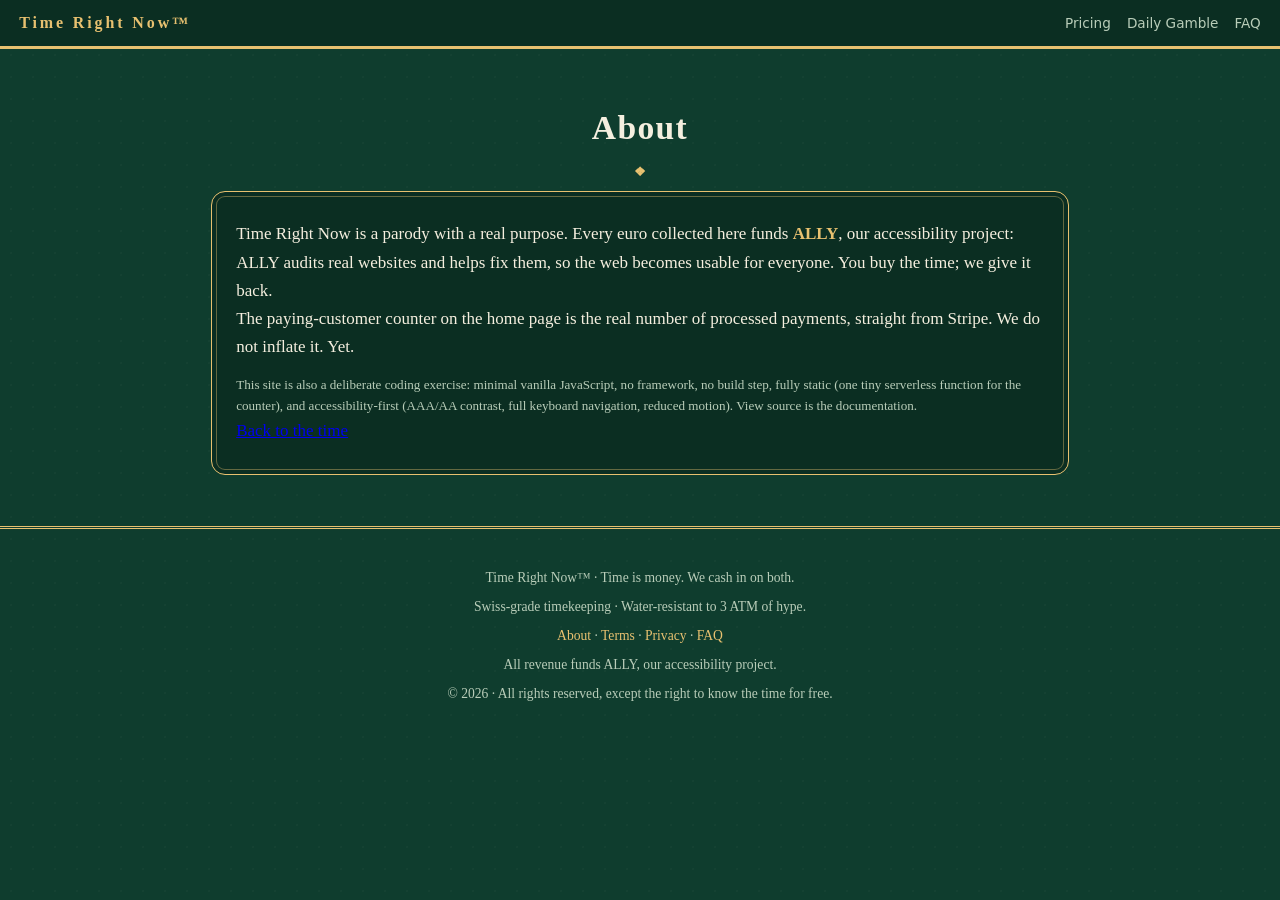
<file: about.html>
<!DOCTYPE html>
<html lang="en">
<head>
<meta charset="utf-8">
<meta name="viewport" content="width=device-width, initial-scale=1">
<title>About · Time Right Now™</title>
<meta name="description" content="Where the money goes: ALLY, our accessibility project. Plus: this site is a deliberate coding exercise.">
<link rel="icon" href="data:image/svg+xml,<svg xmlns='http://www.w3.org/2000/svg' viewBox='0 0 100 100'><text y='.9em' font-size='90'>⏳</text></svg>">
<link rel="stylesheet" href="style.css?v=9">
</head>
<body>
<header class="topbar">
  <p class="brand"><a href="index.html" class="brand-link">Time Right Now<span aria-hidden="true">™</span></a></p>
  <nav aria-label="Primary">
    <a href="index.html#tarifs">Pricing</a>
    <a href="index.html#daily">Daily Gamble</a>
    <a href="index.html#faq">FAQ</a>
  </nav>
</header>

<main>
<section class="wrap">
  <h2>About</h2>
  <div class="about-box">
    <p>Time Right Now is a parody with a real purpose. Every euro collected here funds <strong>ALLY</strong>, our accessibility project: ALLY audits real websites and helps fix them, so the web becomes usable for everyone. You buy the time; we give it back.</p>
    <p>The paying-customer counter on the home page is the real number of processed payments, straight from Stripe. We do not inflate it. Yet.</p>
    <p class="fine">This site is also a deliberate coding exercise: minimal vanilla JavaScript, no framework, no build step, fully static (one tiny serverless function for the counter), and accessibility-first (AAA/AA contrast, full keyboard navigation, reduced motion). View source is the documentation.</p>
    <p><a class="btn btn-gold" href="index.html">Back to the time</a></p>
  </div>
</section>
</main>

<footer class="site-foot">
  <p>Time Right Now™ · Time is money. We cash in on both.</p>
  <p>Swiss-grade timekeeping · Water-resistant to 3 ATM of hype.</p>
  <p class="foot-links"><a href="about.html">About</a> · <a href="terms.html">Terms</a> · <a href="privacy.html">Privacy</a> · <a href="index.html#faq">FAQ</a></p>
  <p>All revenue funds ALLY, our accessibility project.</p>
  <p>© 2026 · All rights reserved, except the right to know the time for free.</p>
</footer>
</body>
</html>
</file>
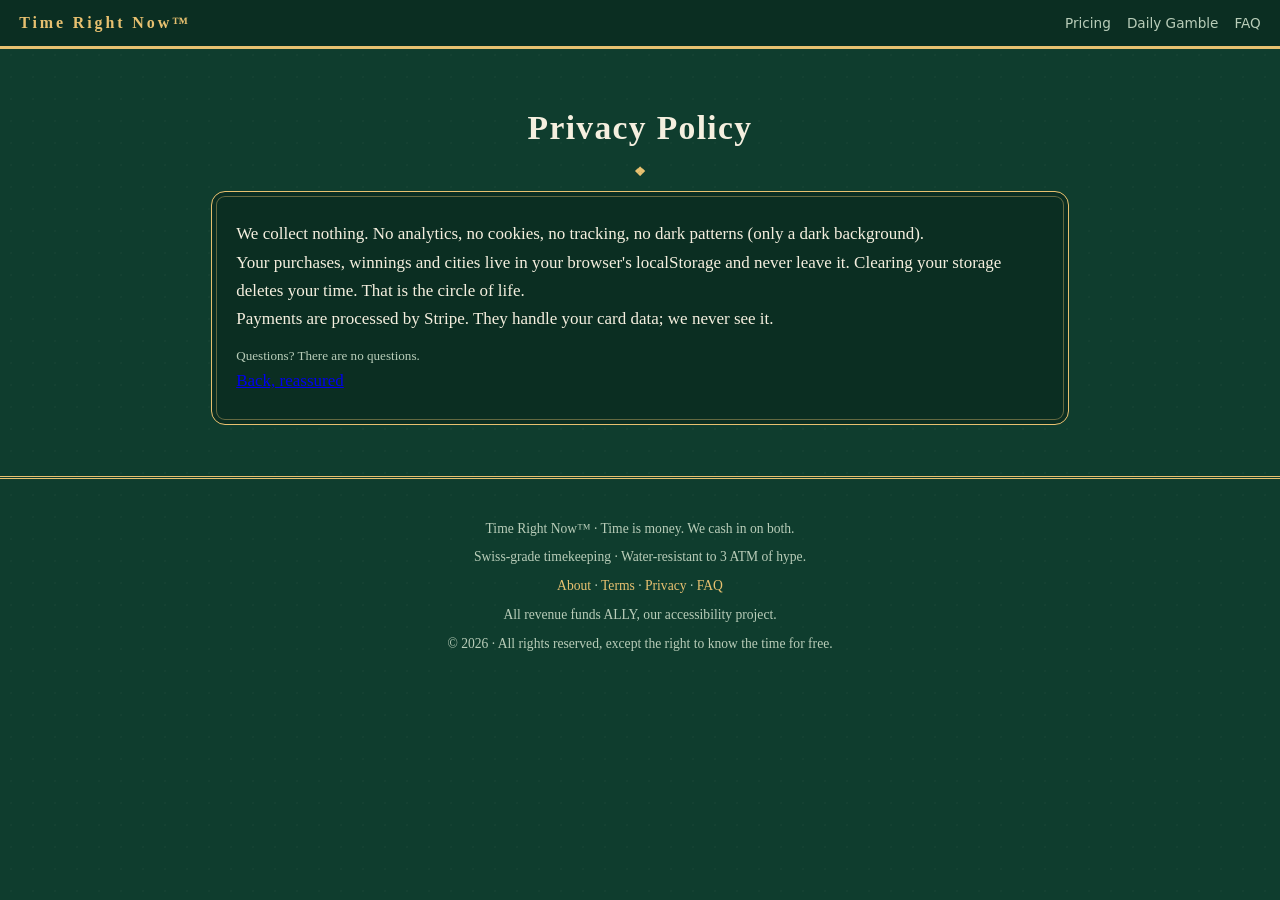
<file: privacy.html>
<!DOCTYPE html>
<html lang="en">
<head>
<meta charset="utf-8">
<meta name="viewport" content="width=device-width, initial-scale=1">
<title>Privacy Policy · Time Right Now™</title>
<meta name="description" content="We collect nothing. Not even the time.">
<link rel="icon" href="data:image/svg+xml,<svg xmlns='http://www.w3.org/2000/svg' viewBox='0 0 100 100'><text y='.9em' font-size='90'>⏳</text></svg>">
<link rel="stylesheet" href="style.css?v=9">
</head>
<body>
<header class="topbar">
  <p class="brand"><a href="index.html" class="brand-link">Time Right Now<span aria-hidden="true">™</span></a></p>
  <nav aria-label="Primary">
    <a href="index.html#tarifs">Pricing</a>
    <a href="index.html#daily">Daily Gamble</a>
    <a href="index.html#faq">FAQ</a>
  </nav>
</header>

<main>
<section class="wrap">
  <h2>Privacy Policy</h2>
  <div class="about-box">
    <p>We collect nothing. No analytics, no cookies, no tracking, no dark patterns (only a dark background).</p>
    <p>Your purchases, winnings and cities live in your browser's localStorage and never leave it. Clearing your storage deletes your time. That is the circle of life.</p>
    <p>Payments are processed by Stripe. They handle your card data; we never see it.</p>
    <p class="fine">Questions? There are no questions.</p>
    <p><a class="btn btn-ghost" href="index.html">Back, reassured</a></p>
  </div>
</section>
</main>

<footer class="site-foot">
  <p>Time Right Now™ · Time is money. We cash in on both.</p>
  <p>Swiss-grade timekeeping · Water-resistant to 3 ATM of hype.</p>
  <p class="foot-links"><a href="about.html">About</a> · <a href="terms.html">Terms</a> · <a href="privacy.html">Privacy</a> · <a href="index.html#faq">FAQ</a></p>
  <p>All revenue funds ALLY, our accessibility project.</p>
  <p>© 2026 · All rights reserved, except the right to know the time for free.</p>
</footer>
</body>
</html>
</file>
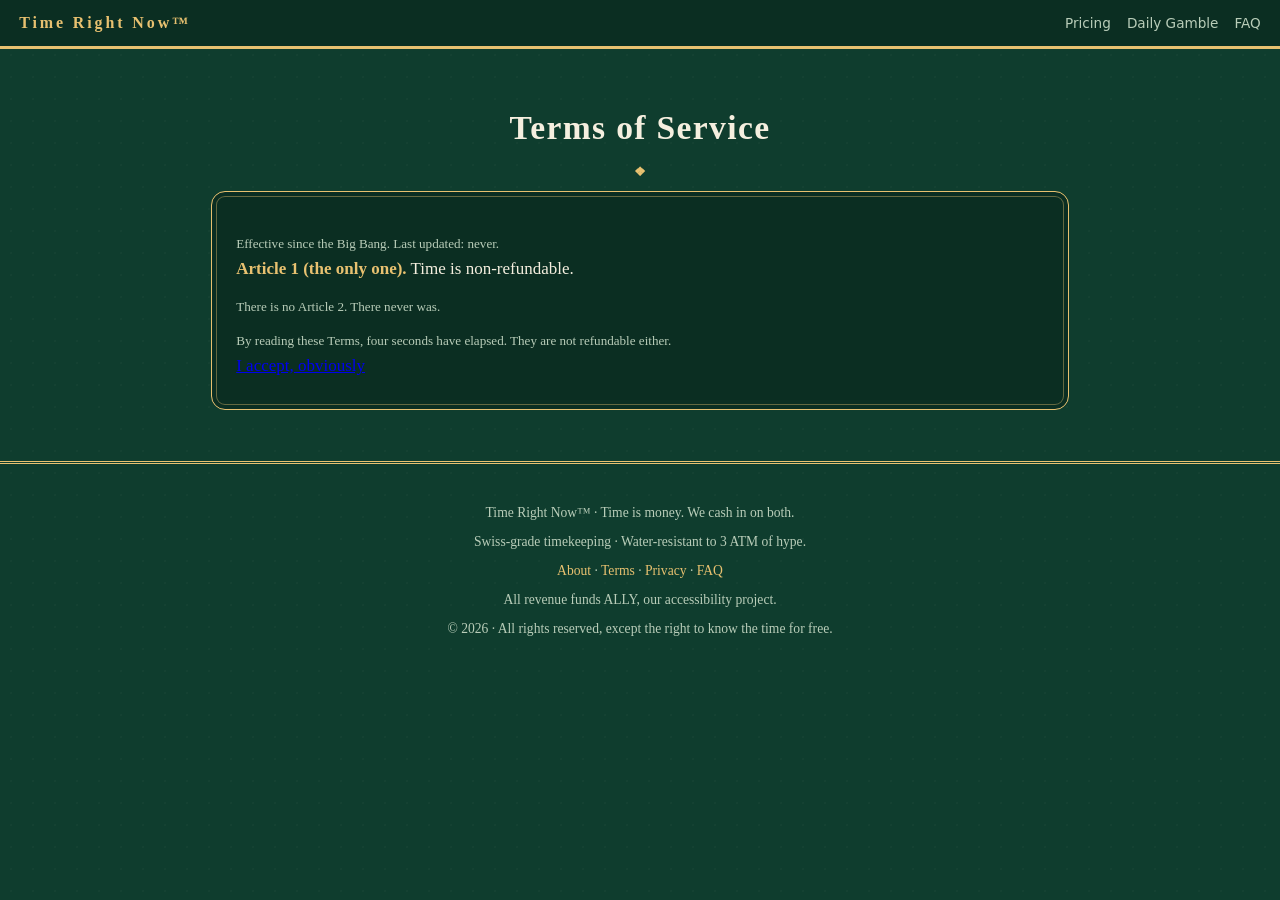
<file: terms.html>
<!DOCTYPE html>
<html lang="en">
<head>
<meta charset="utf-8">
<meta name="viewport" content="width=device-width, initial-scale=1">
<title>Terms of Service · Time Right Now™</title>
<meta name="description" content="Our Terms of Service. Single article.">
<link rel="icon" href="data:image/svg+xml,<svg xmlns='http://www.w3.org/2000/svg' viewBox='0 0 100 100'><text y='.9em' font-size='90'>⏳</text></svg>">
<link rel="stylesheet" href="style.css?v=9">
</head>
<body>
<header class="topbar">
  <p class="brand"><a href="index.html" class="brand-link">Time Right Now<span aria-hidden="true">™</span></a></p>
  <nav aria-label="Primary">
    <a href="index.html#tarifs">Pricing</a>
    <a href="index.html#daily">Daily Gamble</a>
    <a href="index.html#faq">FAQ</a>
  </nav>
</header>

<main>
<section class="wrap">
  <h2>Terms of Service</h2>
  <div class="about-box">
    <p class="fine">Effective since the Big Bang. Last updated: never.</p>
    <p><strong>Article 1 (the only one).</strong> Time is non-refundable.</p>
    <p class="fine">There is no Article 2. There never was.</p>
    <p class="fine">By reading these Terms, four seconds have elapsed. They are not refundable either.</p>
    <p><a class="btn btn-ghost" href="index.html">I accept, obviously</a></p>
  </div>
</section>
</main>

<footer class="site-foot">
  <p>Time Right Now™ · Time is money. We cash in on both.</p>
  <p>Swiss-grade timekeeping · Water-resistant to 3 ATM of hype.</p>
  <p class="foot-links"><a href="about.html">About</a> · <a href="terms.html">Terms</a> · <a href="privacy.html">Privacy</a> · <a href="index.html#faq">FAQ</a></p>
  <p>All revenue funds ALLY, our accessibility project.</p>
  <p>© 2026 · All rights reserved, except the right to know the time for free.</p>
</footer>
</body>
</html>
</file>
<file: style.css>
/*
 * Maison du Temps(tm) - casino felt theme.
 * Deep green felt, gold, cream, serif. Real game components:
 * 24-card deck, slot machine, croupier's dice, fortune wheel, city roulette.
 * A11y: gold 7.12:1 AAA and cream 10.59:1 AAA on felt, ink on gold 10.68:1 AAA,
 * muted AA, focus visible, reduced-motion, all games keyboard-usable.
 */

:root {
  --felt: #0F3D2E;
  --felt-deep: #0B2E22;
  --surface: #14503A;
  --cream: #F5EFDF;
  --gold: #E8C170;
  --gold-strong: #F3D48F;
  --ink: #1C1403;
  --muted: #B9CDB9;
  --wine: #8C2F26;
  --wine-deep: #5E1F18;
  --serif: Georgia, 'Times New Roman', 'DejaVu Serif', serif;
  --sans: system-ui, -apple-system, 'Segoe UI', Roboto, 'DejaVu Sans', sans-serif;
  --mono: ui-monospace, 'DejaVu Sans Mono', Menlo, monospace;
}

* { box-sizing: border-box; margin: 0; padding: 0; }
html { scroll-behavior: smooth; }
body {
  background: var(--felt);
  background-image: radial-gradient(rgba(245, 239, 223, .025) 1px, transparent 1px);
  background-size: 22px 22px;
  color: var(--cream);
  font-family: var(--serif);
  font-size: 1.0625rem;
  line-height: 1.65;
}
body.noscroll { overflow: hidden; }

@media (prefers-reduced-motion: reduce) {
  html { scroll-behavior: auto; }
  *, *::before, *::after { animation: none !important; transition: none !important; }
}

/* Manual animation toggle (WCAG 2.2.4 / 2.3.3): same kill switch as the OS setting */
html.no-anim *, html.no-anim *::before, html.no-anim *::after {
  animation: none !important;
  transition: none !important;
  scroll-behavior: auto !important;
}

.anim-toggle {
  background: transparent;
  border: 1px solid rgba(232, 193, 112, .5);
  color: var(--muted);
  font-size: .72rem; letter-spacing: .08em;
  padding: .2rem .55rem;
  border-radius: 999px;
  cursor: pointer;
}
.anim-toggle:hover { color: var(--cream); border-color: var(--gold); }
.anim-toggle[aria-pressed="true"] { color: var(--gold); border-color: var(--gold); }

:focus-visible { outline: 3px solid var(--gold); outline-offset: 2px; }
::selection { background: var(--gold); color: var(--ink); }

.mono { font-family: var(--mono); }

.skip {
  position: absolute; left: -999px; top: 0; z-index: 200;
  background: var(--gold); color: var(--ink); padding: .5rem 1rem;
  font-weight: 700; text-decoration: none;
}
.skip:focus { left: 0; }

/* ---------- marquee header ---------- */

.marquee {
  position: sticky; top: 0; z-index: 50;
  background: var(--felt-deep);
  border-bottom: 3px solid var(--gold);
  box-shadow: inset 0 -6px 0 rgba(232, 193, 112, .25);
  display: flex; align-items: center; gap: 1.4rem;
  padding: .6rem 1.2rem;
  flex-wrap: wrap;
}
.marquee-brand {
  font-family: var(--serif); font-weight: 700;
  letter-spacing: .22em; color: var(--gold); font-size: 1.05rem;
}
.marquee-nav { display: flex; gap: 1.1rem; margin-left: auto; flex-wrap: wrap; }
.marquee-nav a {
  color: var(--muted); text-decoration: none;
  font-family: var(--sans); font-size: .85rem; letter-spacing: .06em;
}
.marquee-nav a:hover { color: var(--cream); text-decoration: underline; }
.anim-toggle {
  background: transparent;
  border: 1px solid rgba(232, 193, 112, .5);
  color: var(--muted);
  font-size: .72rem; letter-spacing: .08em;
  padding: .2rem .55rem;
  border-radius: 999px;
  cursor: pointer;
}
.anim-toggle:hover { color: var(--cream); border-color: var(--gold); }
.anim-toggle[aria-pressed="true"] { color: var(--gold); border-color: var(--gold); }

/* ---------- entrance (hero) ---------- */

.entrance {
  text-align: center;
  padding: 4.5rem 1.2rem 4rem;
  background:
    radial-gradient(60% 50% at 50% 0%, rgba(232, 193, 112, .06), transparent 70%),
    linear-gradient(180deg, var(--felt-deep), var(--felt) 70%);
  border-bottom: 3px double var(--gold);
}
.entrance h1 {
  font-size: clamp(2.6rem, 7vw, 4.4rem);
  font-style: italic; line-height: 1.08;
  margin: 1.6rem auto .9rem; max-width: 16ch;
  text-shadow: 0 2px 0 rgba(11, 46, 34, .8);
}
.entrance .sub { color: var(--gold); font-size: 1.2rem; max-width: 46ch; margin: 0 auto .6rem; }
.entrance .tease { color: var(--muted); font-style: italic; margin: 0 auto 1.8rem; }
.entrance .note { color: var(--muted); font-size: .85rem; margin-top: 1.4rem; max-width: 52ch; margin-inline: auto; }

/* ---------- sections ---------- */

.wrap { max-width: 56rem; margin: 0 auto; padding: 3.2rem 1.2rem; }
h2 {
  text-align: center; font-size: clamp(1.6rem, 3.4vw, 2.1rem);
  letter-spacing: .04em; margin-bottom: .5rem;
}
h2::after {
  content: '❖'; display: block;
  color: var(--gold); font-size: .8rem; margin-top: .4rem;
  letter-spacing: 0;
}
.offer { text-align: center; color: var(--muted); margin-bottom: 2rem; font-family: var(--sans); font-size: .95rem; }
.offer strong { color: var(--gold); }
.fine-inline { display: block; font-size: .8rem; margin-top: .15rem; }

.panel {
  background: var(--felt-deep);
  border: 1px solid var(--gold);
  box-shadow: inset 0 0 0 4px var(--felt-deep), inset 0 0 0 5px rgba(232, 193, 112, .4);
  border-radius: 14px;
  padding: 2rem 1.4rem;
}

/* ---------- the tables (pricing) ---------- */

.tables { list-style: none; display: grid; gap: .8rem; }
.table-row {
  display: grid;
  grid-template-columns: minmax(0, 1fr) auto auto;
  align-items: center; gap: 1.1rem;
  background: var(--felt-deep);
  border: 1px solid rgba(232, 193, 112, .5);
  border-radius: 12px;
  padding: .95rem 1.1rem;
}
.table-row.table-star {
  border: 1px solid var(--gold);
  box-shadow: inset 0 0 0 3px var(--felt-deep), inset 0 0 0 4px var(--gold);
}
.t-name { font-weight: 700; font-size: 1.15rem; letter-spacing: .02em; }
.t-desc { display: block; font-weight: 400; font-size: .88rem; color: var(--muted); margin-top: .2rem; font-family: var(--sans); }
.t-tag {
  display: inline-block; margin-left: .6rem; padding: .06rem .5rem;
  border: 1px solid var(--gold); color: var(--gold);
  font-family: var(--sans); font-size: .6rem; letter-spacing: .12em; font-weight: 700;
  vertical-align: middle;
}
.t-price { font-weight: 700; color: var(--gold); white-space: nowrap; font-size: 1.2rem; }
.t-price s { color: var(--muted); font-weight: 400; font-size: .9em; }
.t-per { color: var(--muted); font-weight: 400; font-size: .75em; }
.house-count {
  text-align: center; margin-top: 1.8rem;
  color: var(--muted); font-size: .85rem;
}
.house-count strong { color: var(--gold); font-size: 1rem; }

/* ---------- casino chips (buttons) ---------- */

.chip {
  position: relative; display: inline-block;
  background: var(--gold); color: var(--ink);
  border: 2px solid var(--ink);
  border-radius: 999px;
  padding: .7rem 1.5rem;
  font-family: var(--sans); font-weight: 800; font-size: .85rem;
  letter-spacing: .1em;
  text-decoration: none; cursor: pointer;
  transition: transform .08s ease;
}
.chip::after {
  content: ''; position: absolute; inset: 4px;
  border: 2px dashed rgba(28, 20, 3, .45);
  border-radius: inherit;
  pointer-events: none;
}
.chip:hover { background: var(--gold-strong); transform: translateY(-1px); }
.chip-s { padding: .5rem 1rem; font-size: .72rem; }

/* ---------- games ---------- */

.fan { display: flex; justify-content: center; padding: .5rem 0; }
.fan .card { margin-left: -16px; }
.fan .card:first-child { margin-left: 0; }
.fan-hero .card { width: 74px; }
.fan-hero { transform: translateY(10px); }

.card {
  position: relative; display: inline-block;
  width: 58px; aspect-ratio: 5 / 7;
  border-radius: 9px;
  border: 2px solid var(--gold);
  background:
    repeating-linear-gradient(45deg, var(--wine) 0 6px, var(--wine-deep) 6px 12px);
  box-shadow: 0 3px 8px rgba(11, 46, 34, .6);
  cursor: pointer; padding: 0;
  transition: transform .2s ease, opacity .3s ease;
}
.card::after {
  content: '❖'; position: absolute; inset: 0;
  display: grid; place-items: center;
  color: var(--gold); font-size: 1rem; opacity: .8;
}
.fan .card:hover, .fan .card:focus-visible { transform: translateY(-8px); z-index: 2; }
.fan .card.dim { opacity: .35; }
.card .face {
  position: absolute; inset: 0;
  display: grid; place-items: center;
  background: var(--cream); color: var(--ink);
  border-radius: 7px;
  font-weight: 700; font-size: 1.5rem;
  transform: rotateY(180deg);
}
.card.flipped { transform: rotateY(180deg); border-color: var(--gold-strong); }
.card.flipped .face { transform: rotateY(0); }
.card[disabled] { cursor: default; }

.slot { display: flex; gap: 12px; justify-content: center; margin: .6rem 0 1rem; }
.reel {
  width: 76px; height: 100px;
  border: 4px solid var(--gold);
  border-radius: 12px;
  background: var(--felt);
  display: grid; place-items: center;
  font-family: var(--serif); font-weight: 700; font-size: 2.6rem;
  color: var(--cream);
  overflow: hidden;
  box-shadow: inset 0 10px 14px rgba(11, 46, 34, .9), inset 0 -10px 14px rgba(11, 46, 34, .9);
}
.reel.settled { animation: settle .3s ease-out; }
@keyframes settle { 0% { transform: translateY(-8px); } 100% { transform: translateY(0); } }

.dice { display: flex; gap: 14px; justify-content: center; margin: .6rem 0 1rem; }
.die {
  width: 66px; height: 66px;
  border: 3px solid var(--ink);
  border-radius: 14px;
  background: var(--cream); color: var(--ink);
  display: grid; place-items: center;
  font-family: var(--serif); font-weight: 800; font-size: 1.7rem;
  box-shadow: 0 4px 0 rgba(11, 46, 34, .5);
}
.die.rolling { animation: shake .12s linear infinite; }
@keyframes shake {
  0% { transform: rotate(6deg) translateX(2px); }
  50% { transform: rotate(-6deg) translateX(-2px); }
  100% { transform: rotate(6deg) translateX(2px); }
}

/* ---------- wheel ---------- */

.wheel {
  position: relative;
  width: min(66vw, 320px); aspect-ratio: 1;
  margin: 1rem auto;
}
.wheel-rotor {
  position: absolute; inset: 0;
  border-radius: 50%;
  border: 6px solid var(--gold);
  background: var(--wine-deep);
  transition: transform 4.4s cubic-bezier(.15, .85, .22, 1);
}
.wheel-rotor .wlabel {
  position: absolute; left: 50%; top: 50%;
  font-family: var(--serif); font-weight: 700;
  color: var(--cream);
}
.wheel-hub {
  position: absolute; inset: 32%;
  border-radius: 50%;
  background: var(--felt-deep);
  border: 3px solid var(--gold);
  display: grid; place-items: center;
  text-align: center;
  font-size: clamp(.8rem, 2.4vw, 1.05rem);
  color: var(--gold);
  padding: .4rem;
  z-index: 2;
}
.wheel-pointer {
  position: absolute; top: -14px; left: 50%;
  transform: translateX(-50%);
  width: 0; height: 0;
  border-left: 11px solid transparent;
  border-right: 11px solid transparent;
  border-top: 18px solid var(--gold);
  z-index: 3;
}

/* ---------- vault ---------- */

.vault { text-align: center; }
.biglock { font-size: 2.6rem; margin: .4rem 0; }
.coffre-empty { font-size: 1.25rem; font-style: italic; }
.coffre-meta { color: var(--muted); font-size: .85rem; margin-bottom: .9rem; font-family: var(--sans); }
.coffre-city { color: var(--gold); margin-bottom: 1.2rem; font-size: 1.05rem; }
.time-display {
  display: flex; justify-content: center; align-items: flex-end;
  gap: 1.5rem; flex-wrap: wrap; margin: .6rem 0 1rem;
}
.seg { display: flex; flex-direction: column; align-items: center; gap: .2rem; min-width: 105px; }
.digits {
  font-family: var(--serif);
  font-size: clamp(2.8rem, 9vw, 4.6rem); line-height: 1;
  color: var(--cream); font-variant-numeric: tabular-nums;
}
.unit { font-family: var(--sans); font-size: .66rem; text-transform: uppercase; letter-spacing: .18em; color: var(--muted); }
.tag {
  display: inline-block; margin-top: .35rem;
  border: 1px solid; border-radius: 999px;
  padding: .08rem .5rem;
  font-family: var(--sans); font-size: .6rem; font-weight: 700;
  letter-spacing: .12em; text-transform: uppercase;
}
.tag-owned { color: var(--gold); border-color: var(--gold); }
.tag-daily { color: #F2B8B0; border-color: #D9968C; }
.tag-wheel { color: var(--muted); border-color: rgba(185, 205, 185, .5); margin-right: .4rem; }
.coffre-city .tag { margin-top: 0; vertical-align: middle; }
.seg-btn {
  background: transparent; color: inherit;
  border: 2px dashed rgba(232, 193, 112, .6);
  padding: .5rem .9rem .7rem; cursor: pointer;
  display: flex; flex-direction: column; align-items: center; gap: .2rem; min-width: 105px;
  border-radius: 10px;
}
.seg-btn:hover { background: var(--surface); }
.seg-btn .digits { color: var(--muted); }
.seg-btn .lock { margin-top: .3rem; color: var(--gold); font-size: .8rem; font-weight: 700; font-family: var(--sans); }
.fine { color: var(--muted); font-size: .82rem; margin-top: .8rem; }
.game-stage { margin: .8rem 0; }

/* ---------- quotes ---------- */

.quote { border-top: 1px solid rgba(232, 193, 112, .3); padding: 1.1rem .2rem; }
.quote:first-child { border-top: 0; }
.quote .stars { color: var(--gold); letter-spacing: .2em; margin-bottom: .3rem; }
.quote p { font-style: italic; font-size: 1.1rem; }
.quote footer { color: var(--muted); font-size: .85rem; margin-top: .3rem; font-family: var(--sans); letter-spacing: .06em; }

/* ---------- house rules (FAQ) ---------- */

#faq details {
  border: 1px solid rgba(232, 193, 112, .4);
  background: var(--felt-deep);
  padding: .9rem 1.1rem;
  margin-bottom: .6rem;
  border-radius: 10px;
}
#faq summary { cursor: pointer; font-weight: 700; }
#faq summary:hover { color: var(--gold); }
#faq details p { color: var(--muted); margin-top: .4rem; font-family: var(--sans); font-size: .95rem; }

/* ---------- autocomplete ---------- */

.ac { max-width: 420px; margin: 1.1rem auto 0; text-align: left; position: relative; }
.ac-label { display: block; font-size: .75rem; color: var(--muted); margin-bottom: .3rem; font-family: var(--sans); text-transform: uppercase; letter-spacing: .1em; }
.ac-input {
  width: 100%; background: var(--felt); border: 2px solid rgba(232, 193, 112, .5);
  color: var(--cream); padding: .55rem .7rem; font-size: .95rem; font-family: var(--sans);
  border-radius: 8px;
}
.ac-input:focus { border-color: var(--gold); outline: none; }
.ac-list {
  list-style: none; background: var(--surface); border: 1px solid var(--gold);
  margin-top: .3rem; max-height: 250px; overflow: auto; position: relative; z-index: 5;
  border-radius: 8px;
}
.ac-opt { padding: .5rem .7rem; cursor: pointer; font-family: var(--sans); font-size: .9rem; }
.ac-opt:hover, .ac-opt.active { background: var(--gold); color: var(--ink); }

/* ---------- overlay (wheels) ---------- */

.overlay {
  position: fixed; inset: 0; background: rgba(7, 24, 18, .96);
  display: grid; place-items: center; z-index: 110; padding: 1rem;
}
.overlay[hidden] { display: none; }
.overlay-box { max-width: 560px; width: 100%; text-align: center; }
.overlay-box h3 { font-size: 1.4rem; margin-bottom: .3rem; }
.roulette-city { font-size: clamp(1.5rem, 5vw, 2.2rem); color: var(--gold); margin: .6rem 0 .2rem; min-height: 1.2em; font-style: italic; }
.roulette-time { font-size: 1.05rem; color: var(--cream); margin-bottom: 1.2rem; }

/* ---------- toast ---------- */

.toast {
  position: fixed; bottom: 1.2rem; left: 50%; transform: translateX(-50%);
  background: var(--felt-deep); border: 2px solid var(--gold);
  color: var(--cream); padding: .65rem 1.1rem; z-index: 120;
  font-size: .92rem; max-width: 92vw; text-align: center;
  border-radius: 999px;
  box-shadow: 0 6px 20px rgba(7, 24, 18, .6);
}
.toast[hidden] { display: none; }

/* ---------- footer / noscript / subpages ---------- */

.site-foot {
  border-top: 3px double var(--gold);
  text-align: center; color: var(--muted); font-size: .85rem;
  padding: 2.4rem 1rem 2.8rem;
  display: grid; gap: .4rem;
}
.site-foot .foot-brand { color: var(--gold); font-size: .8rem; letter-spacing: .18em; }
.foot-links a { color: var(--gold); text-decoration: none; }
.foot-links a:hover { text-decoration: underline; }

.noscript {
  position: fixed; bottom: 1rem; left: 1rem; right: 1rem;
  background: var(--gold); color: var(--ink);
  padding: 1rem; text-align: center; font-weight: 700;
}

/* subpages reuse the old hooks */
.topbar {
  position: sticky; top: 0; z-index: 50;
  display: flex; align-items: center; gap: 1.4rem;
  padding: .6rem 1.2rem;
  background: var(--felt-deep);
  border-bottom: 3px solid var(--gold);
  flex-wrap: wrap;
}
.brand { font-weight: 700; letter-spacing: .18em; color: var(--gold); font-size: 1rem; }
.brand-link { color: inherit; text-decoration: none; }
.topbar nav { display: flex; gap: 1rem; margin-left: auto; flex-wrap: wrap; }
.topbar nav a { color: var(--muted); text-decoration: none; font-family: var(--sans); font-size: .85rem; }
.topbar nav a:hover { color: var(--cream); text-decoration: underline; }
.about-box {
  background: var(--felt-deep);
  border: 1px solid var(--gold);
  box-shadow: inset 0 0 0 4px var(--felt-deep), inset 0 0 0 5px rgba(232, 193, 112, .4);
  border-radius: 14px;
  padding: 1.8rem 1.5rem;
}
.about-box p strong { color: var(--gold); }

@media (max-width: 40rem) {
  .table-row { grid-template-columns: 1fr auto; }
  .t-name { grid-column: 1 / -1; }
  .fan .card { margin-left: -22px; }
  .card { width: 50px; }
}

/* ---------- rate card (the tables) ---------- */

.wrap-narrow { max-width: 46rem; }
.rate-card {
  background: var(--felt-deep);
  border: 1px solid var(--gold);
  box-shadow: inset 0 0 0 4px var(--felt-deep), inset 0 0 0 5px rgba(232, 193, 112, .4);
  border-radius: 14px;
  overflow: hidden;
}
.rc-head {
  background: var(--surface);
  border-bottom: 1px solid rgba(232, 193, 112, .5);
  padding: .5rem 1.1rem;
  font-size: .72rem; letter-spacing: .14em;
  color: var(--muted);
  text-align: center;
}
.rc-rows { list-style: none; }
.rc-row {
  display: grid;
  grid-template-columns: minmax(0, 1fr) auto auto auto;
  align-items: center; gap: .9rem;
  padding: .9rem 1.1rem;
  border-bottom: 1px solid rgba(232, 193, 112, .18);
}
.rc-row:last-child { border-bottom: 0; }
.rc-star { background: var(--surface); border-left: 4px solid var(--gold); }
.rc-name { font-weight: 700; font-size: 1.12rem; letter-spacing: .02em; }
.rc-desc { display: block; font-weight: 400; font-size: .85rem; color: var(--muted); margin-top: .15rem; font-family: var(--sans); }
.rc-dots {
  width: clamp(1rem, 5vw, 3rem);
  border-bottom: 2px dotted rgba(232, 193, 112, .5);
  transform: translateY(.2em);
}
.rc-price { font-weight: 700; color: var(--gold); white-space: nowrap; font-size: 1.15rem; }
.rc-price s { color: var(--muted); font-weight: 400; font-size: .85em; }
.rc-foot {
  padding: .6rem 1.1rem;
  border-top: 1px solid rgba(232, 193, 112, .5);
  font-size: .8rem; color: var(--muted); text-align: center;
}
.rc-foot strong { color: var(--gold); }

/* ---------- daily machine (compact row + coin drop) ---------- */

.machine {
  display: flex; align-items: center; justify-content: center;
  gap: 1.1rem; flex-wrap: wrap;
  position: relative;
  margin-bottom: .6rem;
}
.coinslot {
  width: 26px; height: 42px;
  border: 3px solid var(--gold);
  border-radius: 6px;
  background: var(--felt);
  box-shadow: inset 0 0 8px rgba(11, 46, 34, .9);
  position: relative;
}
.coinslot::after {
  content: ''; position: absolute; left: 50%; top: 45%;
  width: 14px; height: 3px;
  transform: translateX(-50%);
  background: rgba(232, 193, 112, .45);
  border-radius: 2px;
}
.coin {
  position: absolute; left: 3px; top: -34px;
  width: 20px; height: 20px; border-radius: 50%;
  background: var(--gold); color: var(--ink);
  border: 2px solid var(--ink);
  display: grid; place-items: center;
  font: 800 .62rem var(--sans);
  animation: coinDrop .68s ease-in forwards;
  z-index: 3;
}
@keyframes coinDrop {
  0% { transform: translateY(0); opacity: 0; }
  25% { opacity: 1; }
  100% { transform: translateY(52px); opacity: 0; }
}
.daily .slot { margin: 0; }
.daily .reel { width: 60px; height: 84px; font-size: 2rem; }

/* ---------- chip trays ---------- */

.marquee-tray { display: flex; gap: .3rem; align-items: center; }
.tray { display: flex; gap: .55rem; justify-content: center; margin: .4rem 0 1rem; }
.jet {
  width: 46px; height: 46px; border-radius: 50%;
  display: grid; place-items: center;
  font-family: var(--serif); font-weight: 700; font-size: 1.1rem;
  border: 2px solid;
}
.jet.owned { background: var(--gold); color: var(--ink); border-color: var(--ink); box-shadow: inset 0 0 0 3px var(--gold), inset 0 0 0 4px rgba(28,20,3,.35); }
.jet.daily { border-style: dashed; border-color: #D9968C; color: #F2B8B0; background: var(--felt-deep); }
.jet.ghost { border-style: dotted; border-color: rgba(185, 205, 185, .4); color: rgba(185, 205, 185, .55); background: transparent; }
.jet-c { width: 26px; height: 26px; font-size: .68rem; }

@media (max-width: 40rem) {
  .rc-row { grid-template-columns: 1fr auto; }
  .rc-name { grid-column: 1 / -1; }
  .rc-dots { display: none; }
  .marquee-tray { display: none; }
}
</file>
